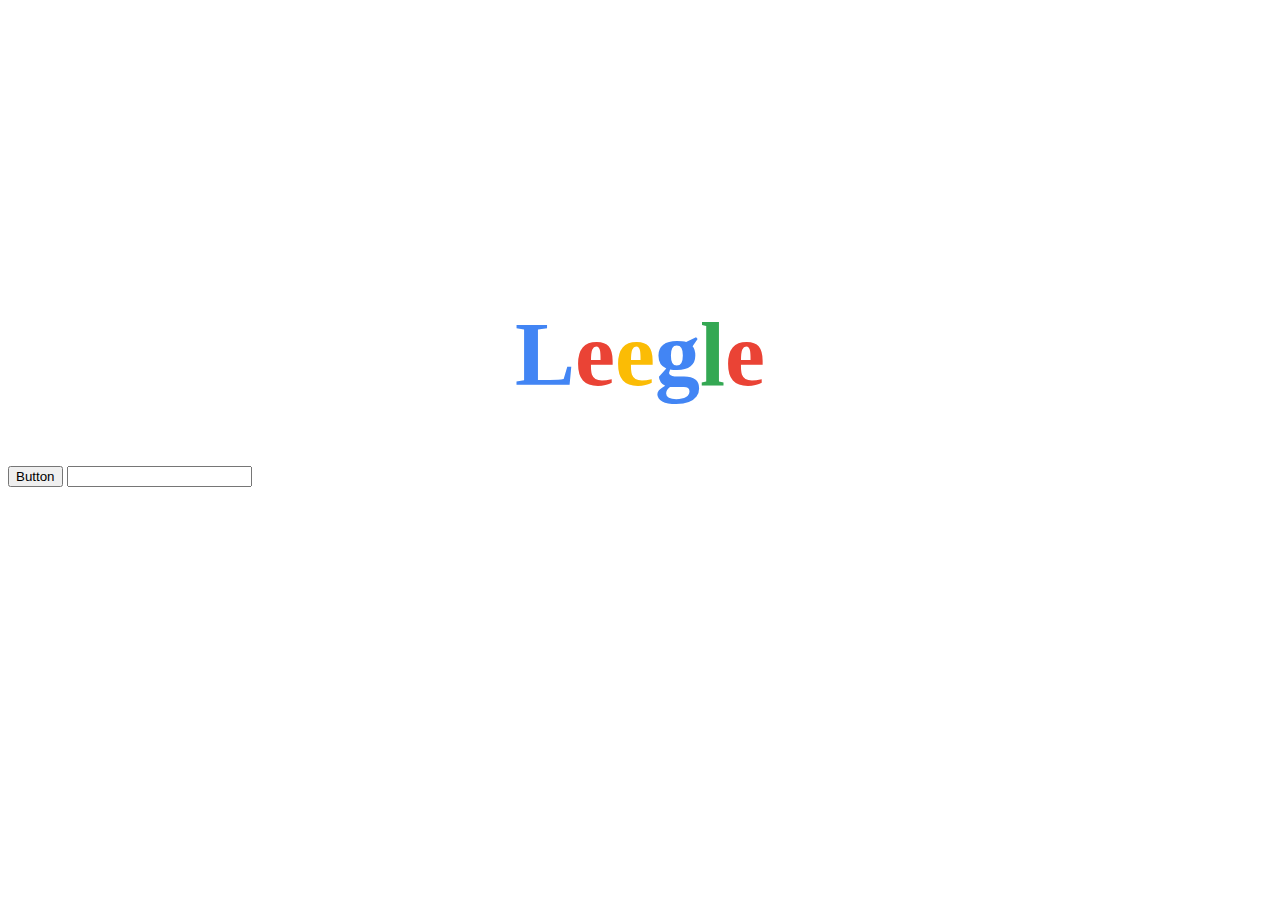
<file: index.html>
<!doctype html>
<html lang=ko>
<head>
  <meta charset="utf-8">
  <title>leegle</title>
  <link href="https://cdn.jsdelivr.net/npm/bootstrap@5.1.3/dist/css/bootstrap.min.css" rel="stylesheet" integrity="sha384-1BmE4kWBq78iYhFldvKuhfTAU6auU8tT94WrHftjDbrCEXSU1oBoqyl2QvZ6jIW3" crossorigin="anonymous">
  <link rel="stylesheet" href="style.css">
</head>
<body>
  <h1><b><span>L</span><span>e</span><span>e</span><span>g</span><span>l</span><span>e</span><b></h1>
  <form action="">
    <div class ="mx-auto mt-5 search-bar input-group mb-3">
      <button class="btn btn-outline-secondary" type="button" id="button-addon1">Button</button>
      <input type="text" class="form-control" placeholder="" aria-label="Example text with button addon" aria-describedby="button-addon1">
    </div>
  </form>
</body>
</html>
</file>
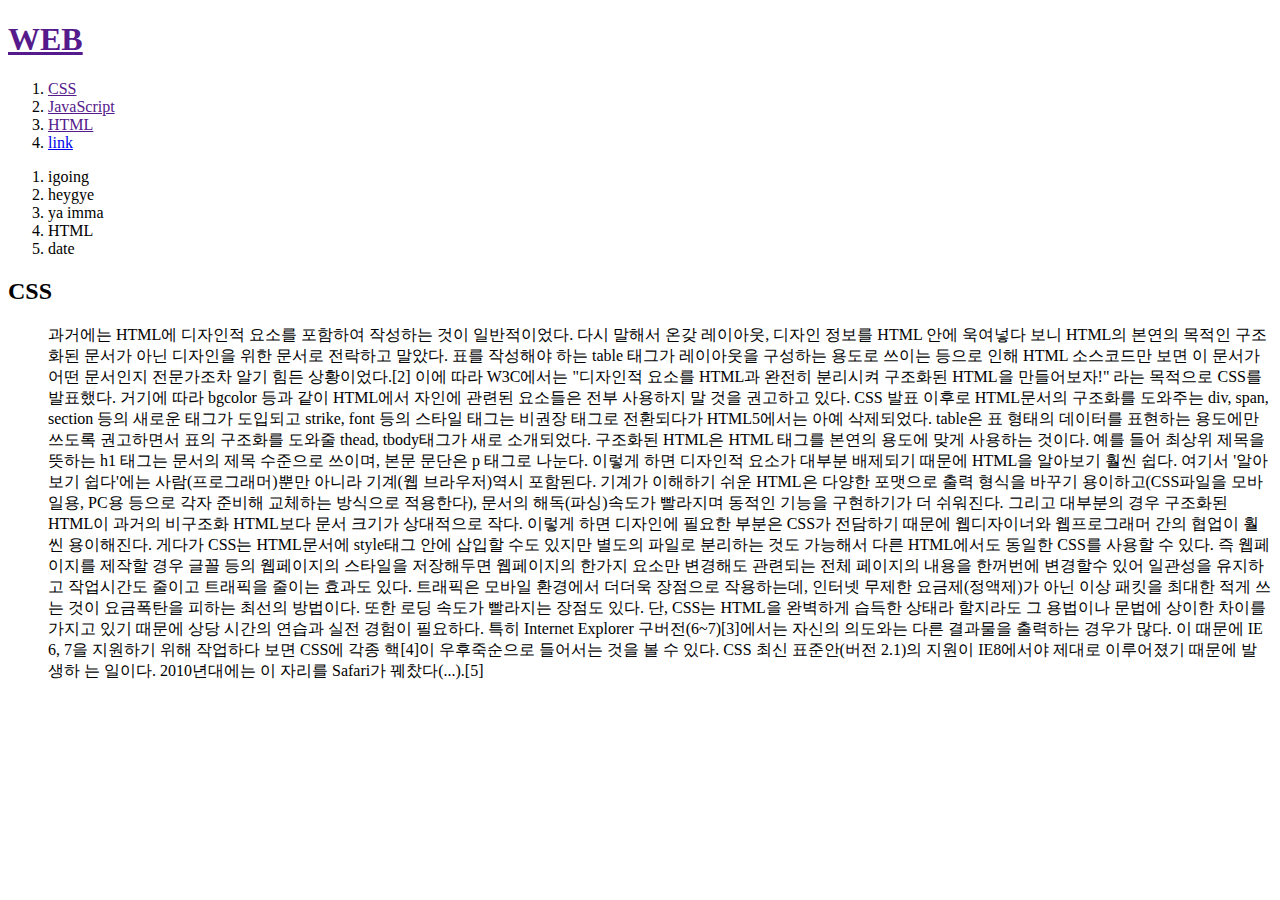
<file: 2.html>
<!doctype html>
<html>
<head>
  <title> </title>
  <meta charset="utf-8">
</head>
<body>
  <h1><a href="">WEB</a></h1>
<ol>
  <li><a href="">CSS</a></li>
  <li><a href="">JavaScript</a></li>
  <li><a href="">HTML</a></li>
  <li><a href=""><a href="https://www.w3.org/TR/html4/struct/links.html"
    target="blank" title="html5">link</a></li>
</ol>
<ol>
  <li>igoing</Li>
  <li>heygye</Li>
  <li>ya imma</Li>
  <li>HTML</Li>
  <li>date</Li>
</ol>
<h2>CSS</h2>
<ol>
과거에는 HTML에 디자인적 요소를 포함하여 작성하는 것이 일반적이었다. 다시 말해서 온갖
레이아웃, 디자인 정보를 HTML 안에 욱여넣다 보니 HTML의 본연의 목적인 구조화된 문서가 아닌
디자인을 위한 문서로 전락하고 말았다. 표를 작성해야 하는 table 태그가 레이아웃을 구성하는
용도로 쓰이는 등으로 인해 HTML 소스코드만 보면 이 문서가 어떤 문서인지 전문가조차
알기 힘든 상황이었다.[2]

이에 따라 W3C에서는 "디자인적 요소를 HTML과 완전히 분리시켜 구조화된 HTML을
만들어보자!" 라는 목적으로 CSS를 발표했다. 거기에 따라 bgcolor 등과 같이 HTML에서
자인에 관련된 요소들은 전부 사용하지 말 것을 권고하고 있다. CSS 발표 이후로 HTML문서의
구조화를 도와주는 div, span, section 등의 새로운 태그가 도입되고 strike, font 등의
스타일 태그는 비권장 태그로 전환되다가 HTML5에서는 아예 삭제되었다. table은 표 형태의
데이터를 표현하는 용도에만 쓰도록 권고하면서 표의 구조화를 도와줄 thead, tbody태그가
새로 소개되었다.

구조화된 HTML은 HTML 태그를 본연의 용도에 맞게 사용하는 것이다. 예를 들어 최상위
제목을 뜻하는 h1 태그는 문서의 제목 수준으로 쓰이며, 본문 문단은 p 태그로 나눈다.
이렇게 하면 디자인적 요소가 대부분 배제되기 때문에 HTML을 알아보기 훨씬 쉽다.
여기서 '알아보기 쉽다'에는 사람(프로그래머)뿐만 아니라 기계(웹 브라우저)역시 포함된다.
기계가 이해하기 쉬운 HTML은 다양한 포맷으로 출력 형식을 바꾸기 용이하고(CSS파일을
모바일용, PC용 등으로 각자 준비해 교체하는 방식으로 적용한다), 문서의 해독(파싱)속도가
빨라지며 동적인 기능을 구현하기가 더 쉬워진다. 그리고 대부분의 경우 구조화된 HTML이
과거의 비구조화 HTML보다 문서 크기가 상대적으로 작다.

이렇게 하면 디자인에 필요한 부분은 CSS가 전담하기 때문에 웹디자이너와 웹프로그래머 간의
협업이 훨씬 용이해진다. 게다가 CSS는 HTML문서에 style태그 안에 삽입할 수도 있지만
별도의 파일로 분리하는 것도 가능해서 다른 HTML에서도 동일한 CSS를 사용할 수 있다.
즉 웹페이지를 제작할 경우 글꼴 등의 웹페이지의 스타일을 저장해두면 웹페이지의 한가지
요소만 변경해도 관련되는 전체 페이지의 내용을 한꺼번에 변경할수 있어 일관성을
유지하고 작업시간도 줄이고 트래픽을 줄이는 효과도 있다. 트래픽은 모바일 환경에서
 더더욱 장점으로 작용하는데, 인터넷 무제한 요금제(정액제)가 아닌 이상 패킷을 최대한
  적게 쓰는 것이 요금폭탄을 피하는 최선의 방법이다. 또한 로딩 속도가 빨라지는 장점도 있다.

단, CSS는 HTML을 완벽하게 습득한 상태라 할지라도 그 용법이나 문법에 상이한 차이를
가지고 있기 때문에 상당 시간의 연습과 실전 경험이 필요하다. 특히 Internet Explorer
구버전(6~7)[3]에서는 자신의 의도와는 다른 결과물을 출력하는 경우가 많다. 이 때문에 IE
 6, 7을 지원하기 위해 작업하다 보면 CSS에 각종 핵[4]이 우후죽순으로 들어서는 것을 볼
 수 있다. CSS 최신 표준안(버전 2.1)의 지원이 IE8에서야 제대로 이루어졌기 때문에 발생하
 는 일이다. 2010년대에는 이 자리를 Safari가 꿰찼다(...).[5]
</ol>
</body>
</html>
</file>
<file: style.css>
h1{
  text-align: center;
  margin-top: 303px;
  font-size: 90px;
}
h1 span:nth-child(1){
  color : #4285f4;
}
h1 span:nth-child(2){
  color : #ea4335;
}
h1 span:nth-child(3){
  color : #fbbc05;
}
h1 span:nth-child(4){
  color : #4285f4;
}
h1 span:nth-child(5){
  color : #34a853;
}
h1 span:nth-child(6){
  color : #ea4335;
}
.search-bar{
  width:500px;
}
</file>
